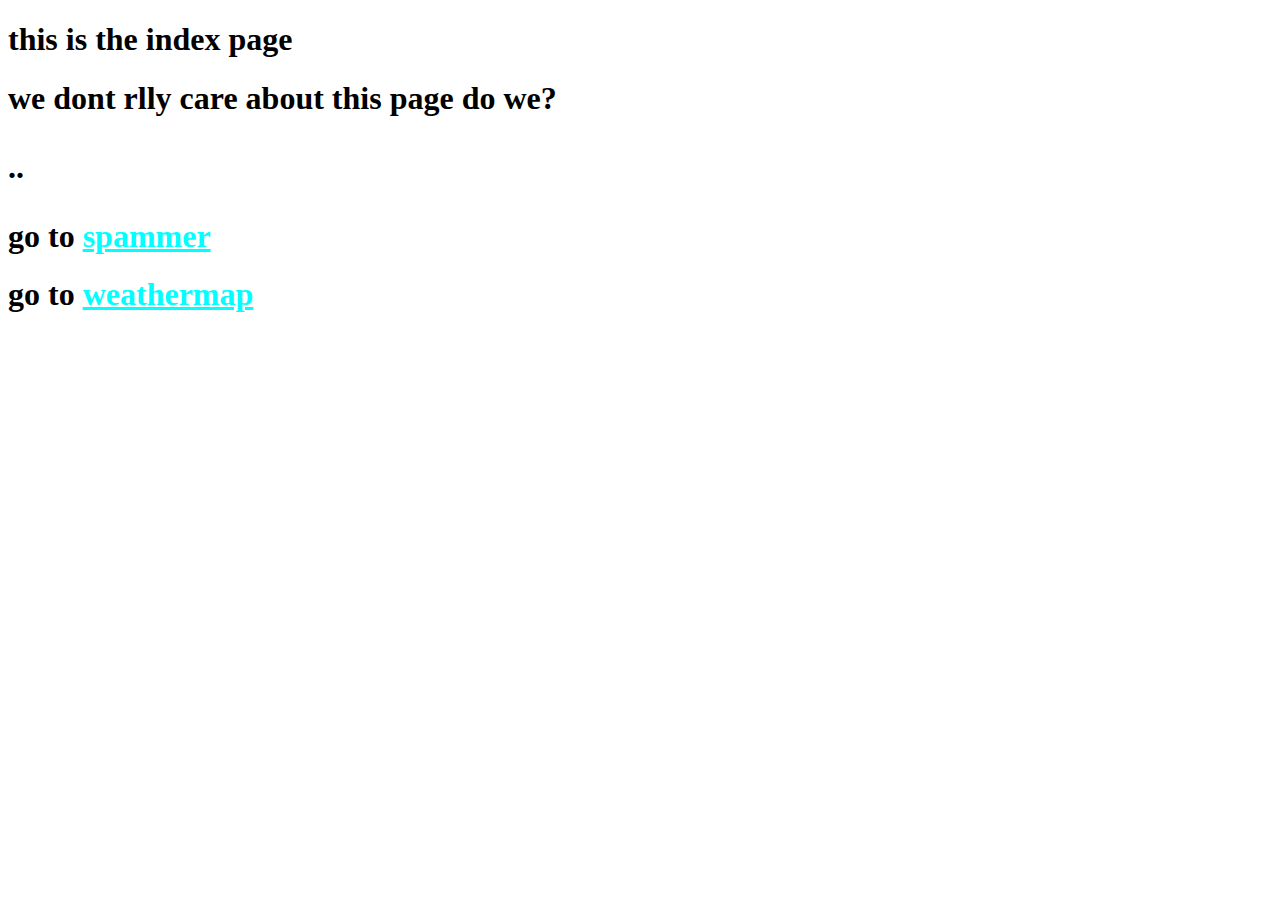
<file: html/index.html>
<!DOCTYPE html>

<html>
    <head>
        <meta charset="utf-8">
        <meta http-equiv="X-UA-Compatible" content="IE=edge">
        <title></title>
        <meta name="description" content="">
        <meta name="viewport" content="width=device-width, initial-scale=1">
        <link rel="stylesheet" href="http://127.0.0.1:8080/style.css">
    </head>
    <style>

    </style>
    <body>

        <h1>this is the index page</h1>
        <h1>we dont rlly care about this page do we?</h1>
        <h1><p id="thedots"></p></h1>
        <h1>go to <a style="color: cyan" href="http://127.0.0.1:8080/spammer">spammer</a></h1>
        <h1>go to <a style="color: cyan" href="http://127.0.0.1:8080/weathermap">weathermap</a></h1>
        <script>
            var i = 0;
            var txt = '...';
            var speed = 600;
          
            function typeWriter() {
              if (i < txt.length) {
                document.getElementById("thedots").innerHTML += txt.charAt(i);
                i++;
                setTimeout(typeWriter, speed);
              }
            }
          
            typeWriter();
          </script>
    </body>
</html>
</file>
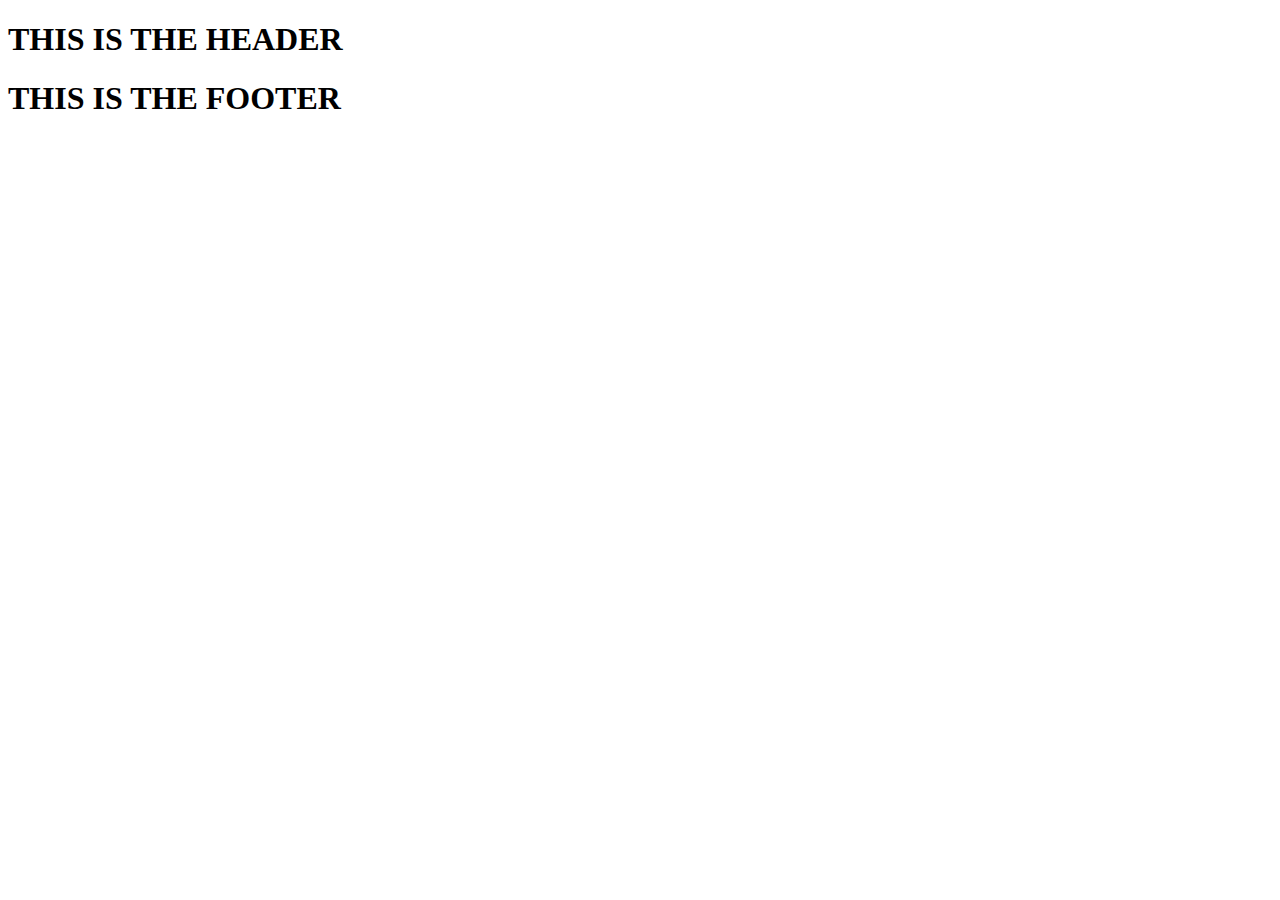
<file: html/general.html>
<!DOCTYPE html>
<html>
<body>
    <header>
        <h1>THIS IS THE HEADER</h1>
    </header>

    <!-- PAGE INCLUDER -->

    <footer>
        <h1>THIS IS THE FOOTER</h1>
    </footer>
</body>

</html>
</file>
